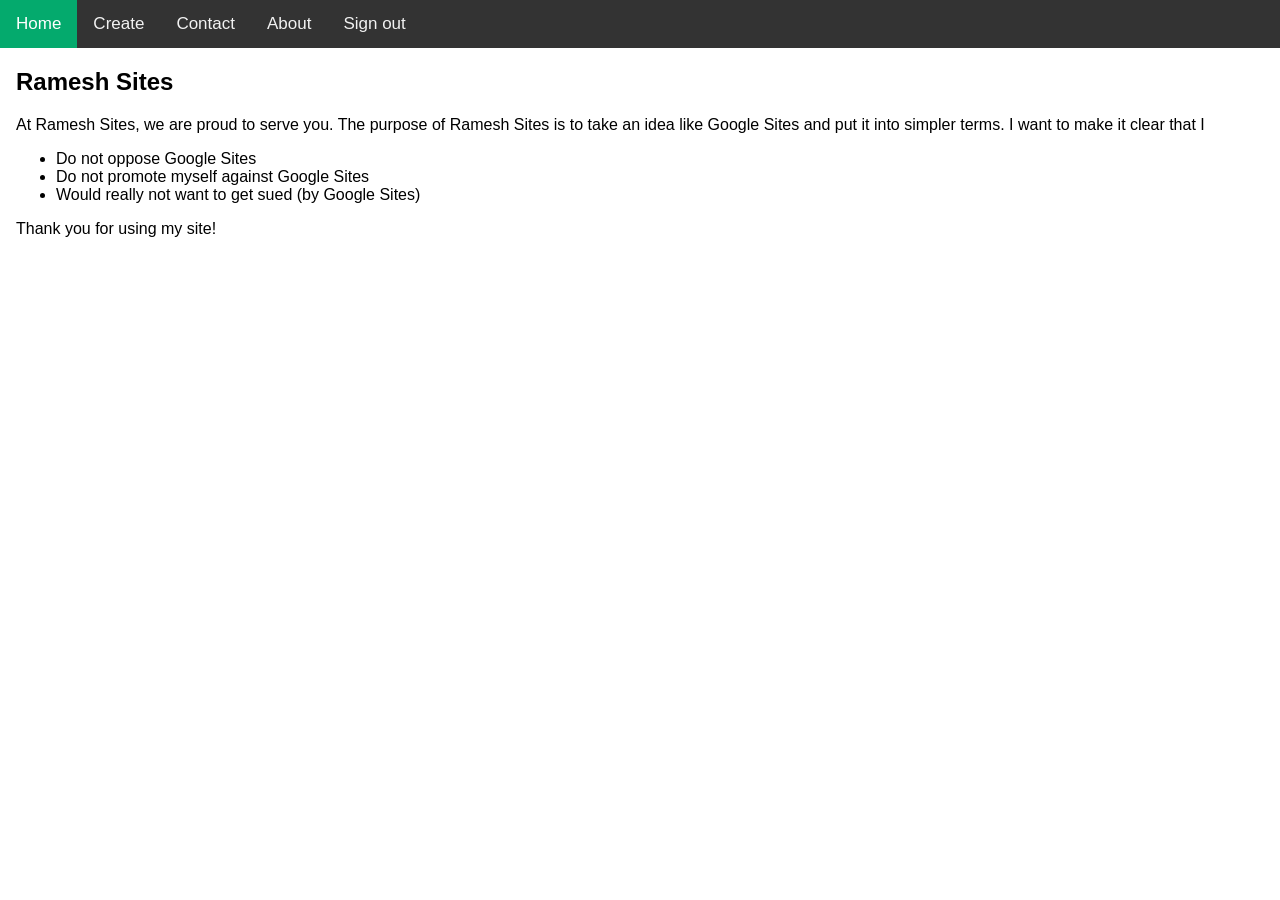
<file: templates/index.html>
<!DOCTYPE html>
<html>
<head>
<meta name="viewport" content="width=device-width, initial-scale=1">
<title>Ramesh Sites</title>
<style>
body {
  margin: 0;
  font-family: Arial, Helvetica, sans-serif;
}

.topnav {
  overflow: hidden;
  background-color: #333;
}

.topnav a {
  float: left;
  color: #f2f2f2;
  text-align: center;
  padding: 14px 16px;
  text-decoration: none;
  font-size: 17px;
}

.topnav a:hover {
  background-color: #ddd;
  color: black;
}

.topnav a.active {
  background-color: #04AA6D;
  color: white;
}
</style>
</head>
<body>

<div class="topnav">
  <a class="active" href="/">Home</a>
  <a href="/create">Create</a>
  <a href="#contact">Contact</a>
  <a href="/about">About</a>
  <a onClick="signOut()">Sign out</a>
</div>

<div style="padding-left:16px">
  <h2>Ramesh Sites</h2>
  <p>At Ramesh Sites, we are proud to serve you. The purpose of Ramesh Sites is to take an idea like Google Sites and put it into simpler terms. I want to make it clear that I 
    <ul>
      <li>Do not oppose Google Sites</li>
      <li>Do not promote myself against Google Sites</li>
      <li>Would really not want to get sued (by Google Sites)</li>
    </ul>
  Thank you for using my site!
  </p>
</div>
<script>

</script>
</body>
</html>
</file>
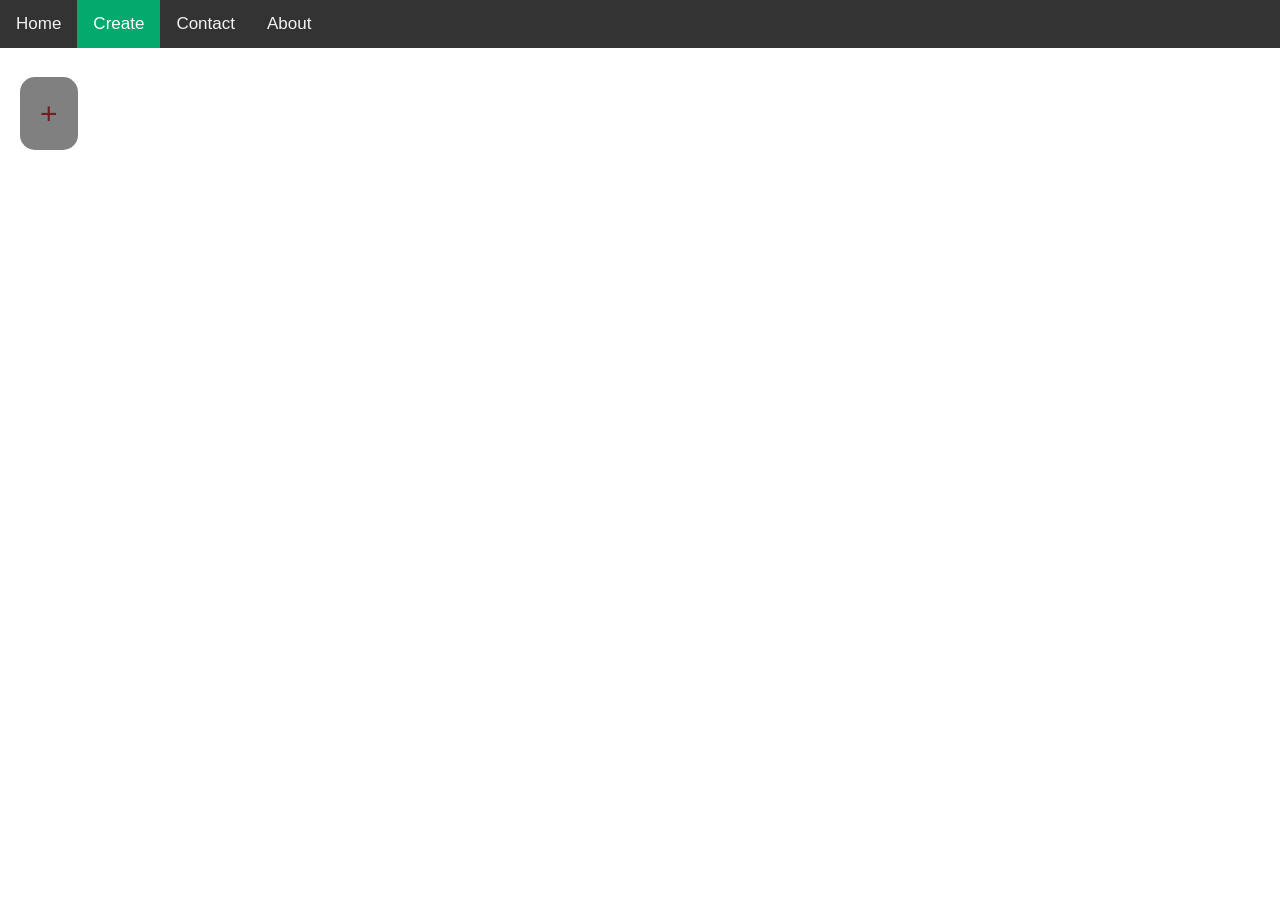
<file: templates/create.html>
<!DOCTYPE html>
<html>
<head>
<meta name="viewport" content="width=device-width, initial-scale=1">
<title>Ramesh Sites</title>
<link rel="stylesheet" href="https://cdnjs.cloudflare.com/ajax/libs/font-awesome/4.7.0/css/font-awesome.min.css">
<style>
body {
  margin: 0;
  font-family: Arial, Helvetica, sans-serif;
}

.topnav {
  overflow: hidden;
  background-color: #333;
}

.topnav a {
  float: left;
  color: #f2f2f2;
  text-align: center;
  padding: 14px 16px;
  text-decoration: none;
  font-size: 17px;
}

.topnav a:hover {
  background-color: #ddd;
  color: black;
}

.topnav a.active {
  background-color: #04AA6D;
  color: white;
}

.rounded-box { 
            width: 200px; 
            height: 100px; 
            border-radius: 15px; /* Adjust the value for more or less rounded corners */ 
            padding: 20px; 
            color: white; 
            text-align: center; 
            line-height: 60px; /* Vertically centers the text */ 
        } 
.rounded-box:hover{
    cursor: pointer;
}
.trash{
}
</style>
</head>
<body>

<div class="topnav">
  <a href="/">Home</a>
  <a class="active" href="/create">Create</a>
  <a href="#contact">Contact</a>
  <a href="/about">About</a>
</div>
<br><br>
<span class="rounded-box" style="background-color: grey; font-size: 30px;margin-left:20px;color: rgb(115, 30, 30);" onClick="New()" id="plus-button"> 
    +
</span> 


<span id="created_stuff"></span>

<script>
function createNewRoute(routePath, templateName, templateContent) {
    fetch('/create-route', {
        method: 'POST',
        headers: {
            'Content-Type': 'application/json',
        },
        body: JSON.stringify({
            route_path: routePath,
            template_name: templateName,
            template_content: templateContent,
            username: localStorage.username
        })
    })
    .then(response => {
        if (!response.ok) {
            // Handle errors based on the response status
            throw new Error(`Error: ${response.statusText}`);
        }
        return response.json();
    })
    .then(data => {
        console.log('Route created successfully:', data);
        return 0;
        // Additional logic for successful creation can go here
    })
    .catch((error) => {
        console.error('Failed to create route:', error);
        return -1;
    });
    return 0;

}

function delete1(file) {
    fetch('/delete1', {
        method: 'POST',
        headers: {
            'Content-Type': 'application/json',
        },
        body: JSON.stringify({
            file: file,
            username: localStorage.username
        })
    })
    .then(response => {
        if (!response.ok) {
            // Handle errors based on the response status
            throw new Error(`Error: ${response.statusText}`);
        }
        return response.json();
    })
    .then(data => {
        console.log('Route created successfully:', data);
        // Additional logic for successful creation can go here
    })
    .catch((error) => {
        console.error('Failed to create route:', error);
    });

}


    var list = [];
    var defaultText = "<!DOCTYPE html>\n<html lang=\"en\">\n<head>\n    <meta charset=\"UTF-8\">\n    <meta name=\"viewport\" content=\"width=device-width, initial-scale=1.0\">\n    <title>Document</title>\n</head>\n<body>\n    \n</body>\n</html>";
    if (localStorage.sites == undefined){
        localStorage.sites = "[]";
    };
    // list = JSON.parse(localStorage.sites);
    JSON.parse(localStorage.sites).forEach(element => {
        list.push(list.length + 1);
        document.getElementById("created_stuff").innerHTML += "<span class=\"rounded-box\" style=\"background-color: white; border: 5px solid black; font-size: 30px;margin-left:20px;color: rgb(0, 0, 0);\" onClick=\"Open(this)\" idx="+list.length+"><span class=\"createdStuffSpan\" style=\"font-size: 10px; left: 20px;\">WEBSITE</span><button style=\"font-size:24px\" id=\"trash"+list.length+"\" onClick=\"Trash(this)\" class=\"trash\"><i class=\"fa fa-trash-o\"></i></button></span> ";
    });
    function New(){
        list.push(list.length + 1);
        localStorage.sites = JSON.stringify(list);
        if (createNewRoute("", list.length+'.html', defaultText) == 0) {
            window.location.href = "/createSite?page=" + list.length;
        }else {
            console.error("An error has occurred. It is most likely that your file already exists.");
        }
    }
    function Trash(element){
        localStorage.sites = JSON.stringify(JSON.parse(localStorage.sites).filter(item => item !== 1));
        // TODO: DELETE FILE
        delete1(element.parentNode.getAttribute("idx"));
        console.log(element.parentNode.getAttribute("idx"));
        window.location.reload();
    }
    function Open(item){
        ;
    }
    var objects = document.getElementsByClassName("createdStuffSpan");
    Array.from(objects).forEach((object) => {
        object.addEventListener('click', function(event) {
            if (event.target === object) {
                // console.log(event.target);
                window.location.href = "/createSite?page=" + event.target.parentNode.getAttribute("idx");
            }
        });
    });
    

</script>
</body>
</html>
</file>
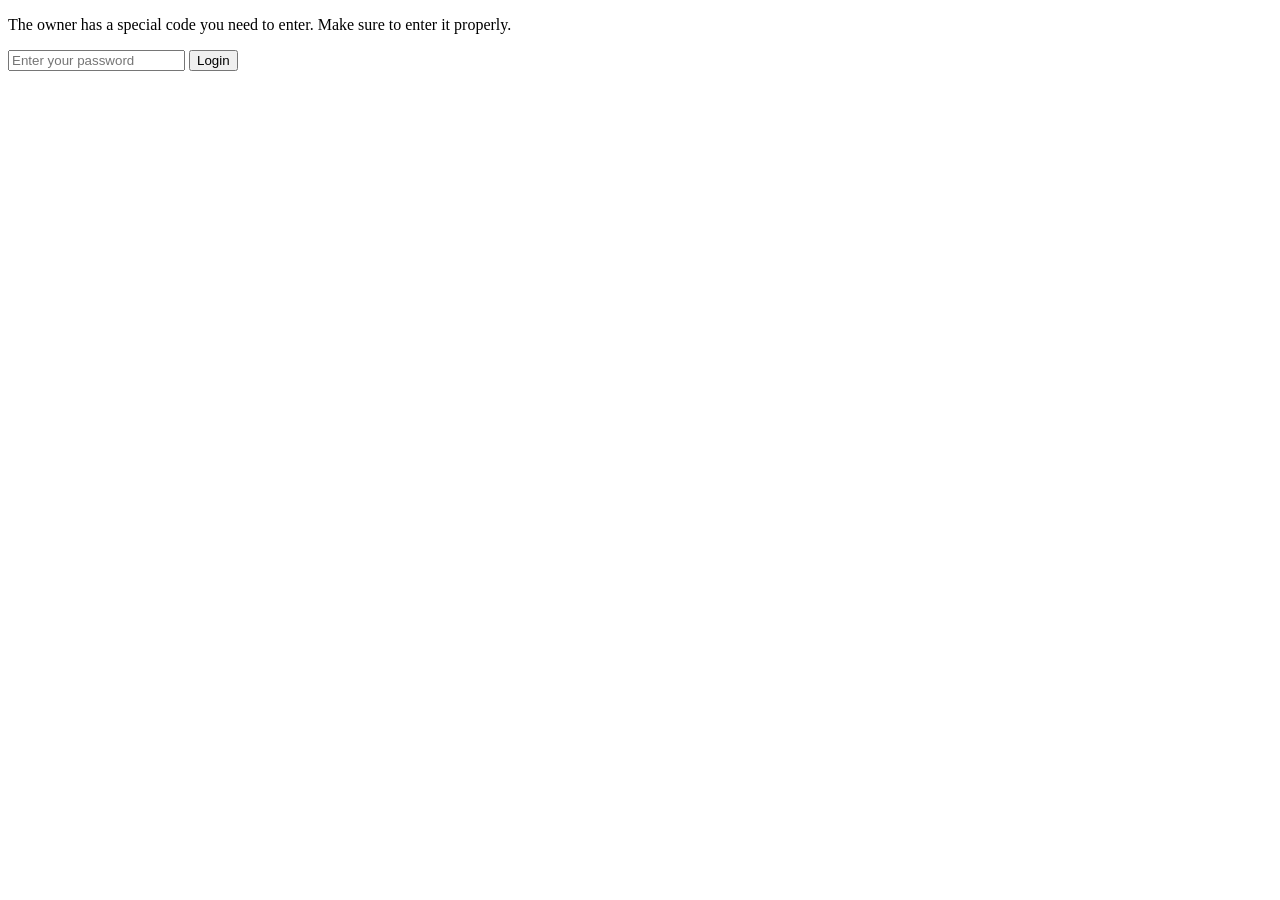
<file: templates/login.html>
<!DOCTYPE html>
<html lang="en">
<head>
    <meta charset="UTF-8">
    <meta name="viewport" content="width=device-width, initial-scale=1.0">
    <title>Login</title>
</head>
<body oncontextmenu="return false">
    <div id="login1">
        <p>The owner has a special code you need to enter. Make sure to enter it properly.</p>
        <input type="password" id="password" placeholder="Enter your password">
        <button onClick="Login()">Login</button>
        <p id="message"></p>
    </div>
    <div id="login2" hidden="true">
        Create your own account<br>
        <br>Username: <input type="text" id="username1" placeholder="Enter your username"><br>
        <br>Password: <input type="password" id="password1" placeholder="Enter your password">
        <br><br><button id="createAccountBtn" onClick="CreateAccount()">Create account</button>
    </div>
    <p id="error" style="color:red;"></p>

    <script>
        document.addEventListener('contextmenu', event => event.preventDefault());
        document.onkeydown = (e) => {
            console.log(e.key);
            if (e.key == 123) {
                e.preventDefault();
            }
            if (e.ctrlKey && e.shiftKey && e.key == 'I') {
                e.preventDefault();
            }
            if (e.ctrlKey && e.shiftKey && e.key == 'C') {
                e.preventDefault();
            }
            if (e.ctrlKey && e.shiftKey && e.key == 'J') {
                e.preventDefault();
            }
            if (e.ctrlKey && e.key == 'U') {
                e.preventDefault();
            }
        };
        var accountAlreadyCreated = false;
        var loggined = false;
        if (localStorage.username && localStorage.password){accountAlreadyCreated = true;};
        function Done(){
            if (loggined){localStorage.setItem('login', 'true');};
            window.location.href = "/";
        };
        async function checkUsername() {
            try {
                const response = await fetch('/check_username', {
                    method: 'POST',
                    headers: {
                        'Content-Type': 'application/json',
                    },
                    body: JSON.stringify({
                        username: localStorage.username
                    }),
                });

                const data = await response.json();
                const messageElement = document.getElementById('message');

                if (data.status === 'success') {
                    console.log("Logging you in");
                    // If you want to redirect, uncomment the next line
                    // window.location.href = "/";
                    return 0; // Return 0 for success
                } else {
                    messageElement.textContent = data.message;
                    return -1; // Return -1 if the username check fails
                }
            } catch (error) {
                return -1; // Return -1 in case of error
            }
        }

        async function CreateAccount(){
            if (accountAlreadyCreated){
                console.log(document.getElementById("username1").value, localStorage.username, document.getElementById("password1").value, localStorage.password);
                if (document.getElementById("username1").value == localStorage.username && document.getElementById("password1").value == localStorage.password){
                    localStorage.setItem('account', 'true');
                    Done();
                }else {
                    console.error("Still failed");
                    document.getElementById("error").innerHTML = "";
                    document.getElementById("error").innerHTML = "Wrong username or password<br>";
                };
            }else {
                if (!document.getElementById("username1").value || !document.getElementById("password1").value){
                    console.error("Empty username or password");
                }else {
                    localStorage.setItem('account', 'true');
                    localStorage.username = document.getElementById("username1").value;
                    localStorage.password = document.getElementById("password1").value;
                    var res = 0;
                    if (res == 0) {
                        Done();
                    }else {
                        localStorage.removeItem("account");
                        document.getElementById("error").innerHTML += "Your username is already taken";
                    }
                }
            }
            ;
        };
        function Login(){
            const password = document.getElementById('password').value;
            
            fetch('/verify-password', {
                method: 'POST',
                headers: {
                    'Content-Type': 'application/json',
                },
                body: JSON.stringify({ password: password }),
            })
            .then(response => response.json())
            .then(data => {
                const messageElement = document.getElementById('message');
                if (data.status === 'success') {
                    messageElement.textContent = data.message;
                    loggined = true;
                    document.getElementById("login1").hidden = true;
                    document.getElementById("login2").hidden = false;
                    if(localStorage.username && localStorage.password) {
                        document.getElementById("createAccountBtn").innerHTML = "Login";
                    }
                    // window.location.href = "/";
                } else {
                    messageElement.textContent = data.message;
                }
            })
            .catch((error) => {
                console.error('Error:', error);
            });
        };
    </script>
</body>
</html>
</file>
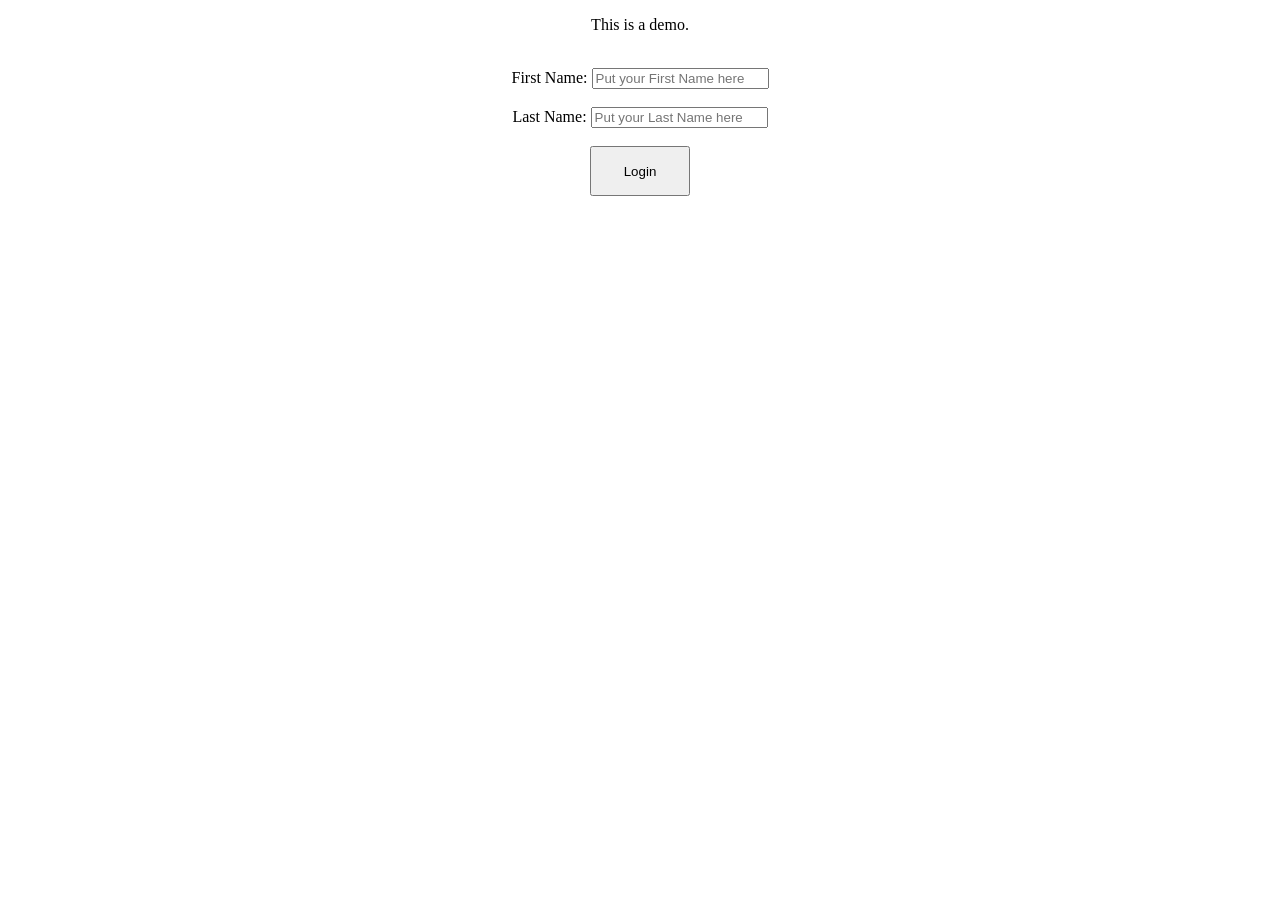
<file: templates/sites/demo.html>
<!DOCTYPE html>
<html lang="en">
<head>
    <meta charset="UTF-8">
    <meta name="viewport" content="width=device-width, initial-scale=1.0">
    <title>Document</title>
</head>
<body>
<center><p id="lbl">This is a demo.</p></center><br>
<center><span id="lbl">First Name:</span>
<input type="text" id="lbl" placeholder="Put your First Name here"><br><br>
<span id="lbl">Last Name:</span>
<input type="text" id="lbl" placeholder="Put your Last Name here"><br><br>
<button id="btn" onClick="Login()">Login</button></center>
<p id="text"></p>
<style>#btn {width: 100px;height: 50px;};</style>
<script>
    function Login(){
        console.log("Welcome!");
        document.getElementById("text").innerHTML = "Welcome!";
    };
</script>
</body>
</html>
</file>
